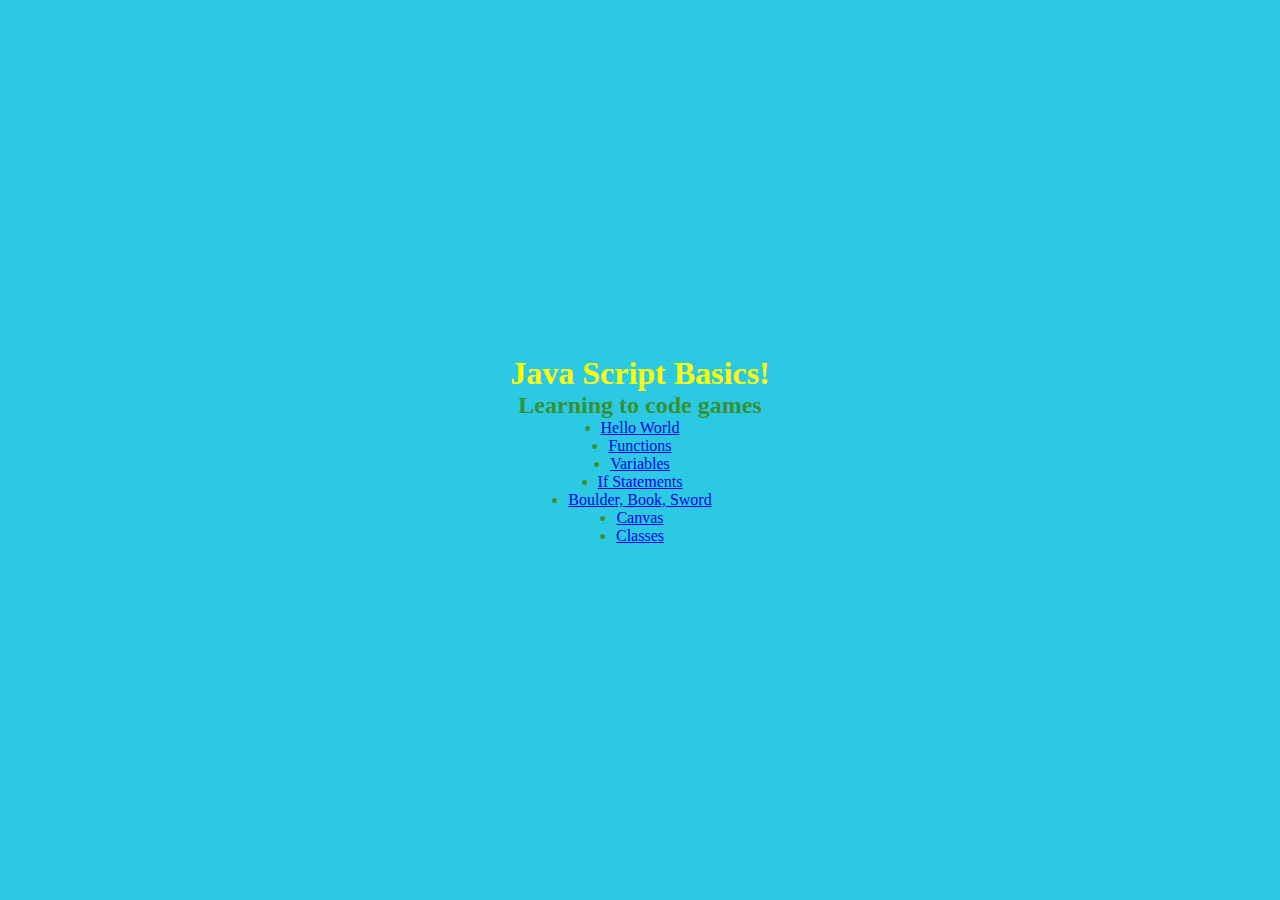
<file: index.html>
<!DOCTYPE html>
<html lang="en">

<head>
    <meta charset="UTF-8">
    <meta name="viewport" content="width=device-width, initial-scale=1.0">
    <title>JavaScript Basics!</title>
    <link rel="stylesheet" href="css/style.css">
</head>

<body>
    <h1 style="color: yellow;">Java Script Basics!</h1>
    <h2>Learning to code games</h2>

    <ul>
    <li><a href="hello-world.html">Hello World</a></li>
    </ul>

    <ul>
    <li><a href="functions.html">Functions</a></li>
    </ul>


    <ul>
    <li><a href="variables.html">Variables</a></li>
    </ul>



    <ul>
    <li><a href="if-statements.html">If Statements</a></li>
    </ul>
    

    
    <ul>
    <li><a href="rps.html">Boulder, Book, Sword</a></li>
    </ul>
    
    <ul>
        <li><a href="canvas-basics.html">Canvas</a></li>
        </ul>

    <ul>
        <li><a href="classes.html">Classes</a></li>
        </ul>

    


</body>

</html>
</file>
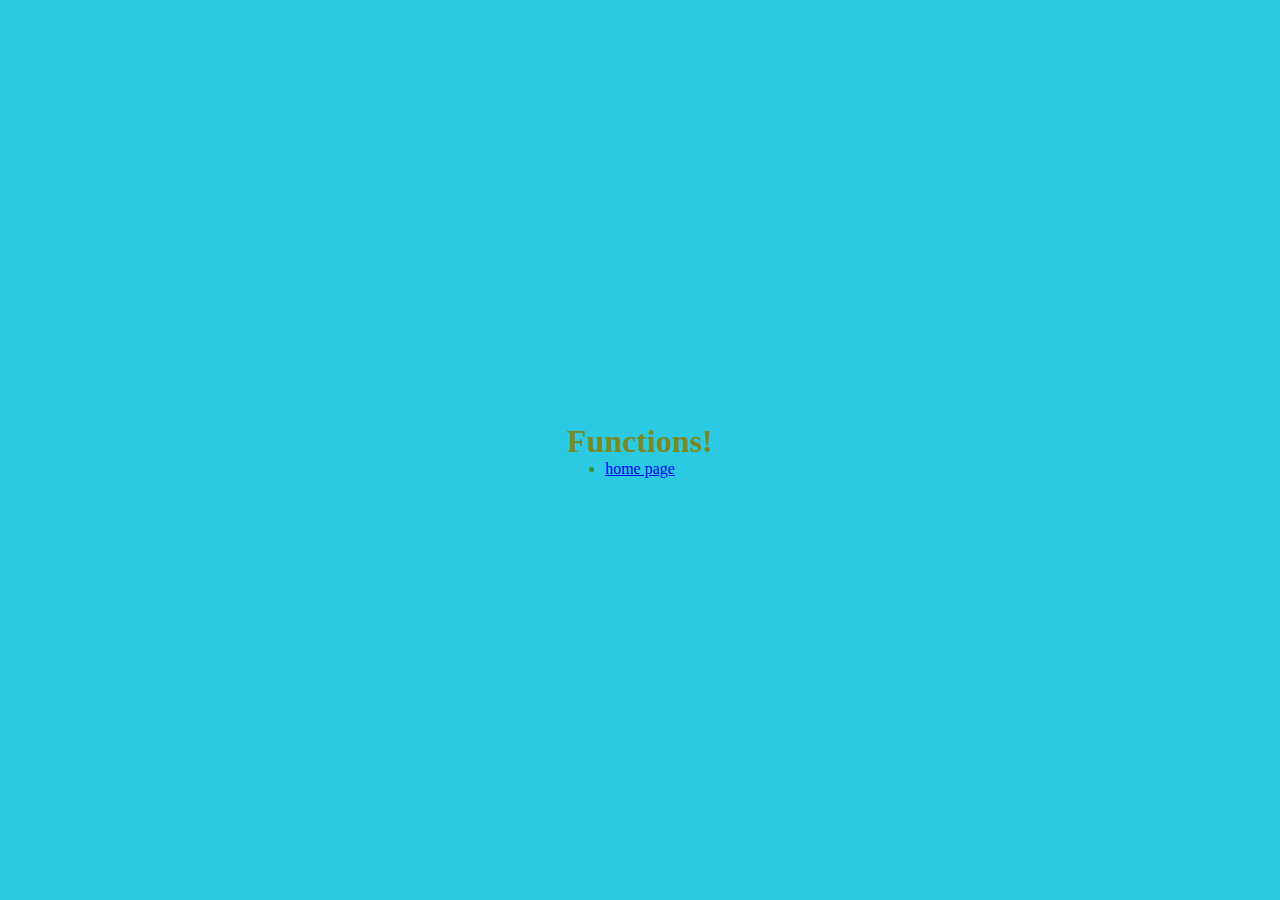
<file: classes.html>
<!DOCTYPE html>
<html lang="en">

<head>
    <meta charset="UTF-8">
    <meta name="viewport" content="width=device-width, initial-scale=1.0">
    <title>Classes!</title>
    <link rel="stylesheet" href="css/style.css">
</head>

<body>
    <h1 style="color: rgb(122, 138, 34);">Functions!</h1>


    <script src="scripts/classes.js"></script>


    <ul>
    <li><a href="index.html">home page</a></li>
    </ul>
        

</body>

</html>
</file>
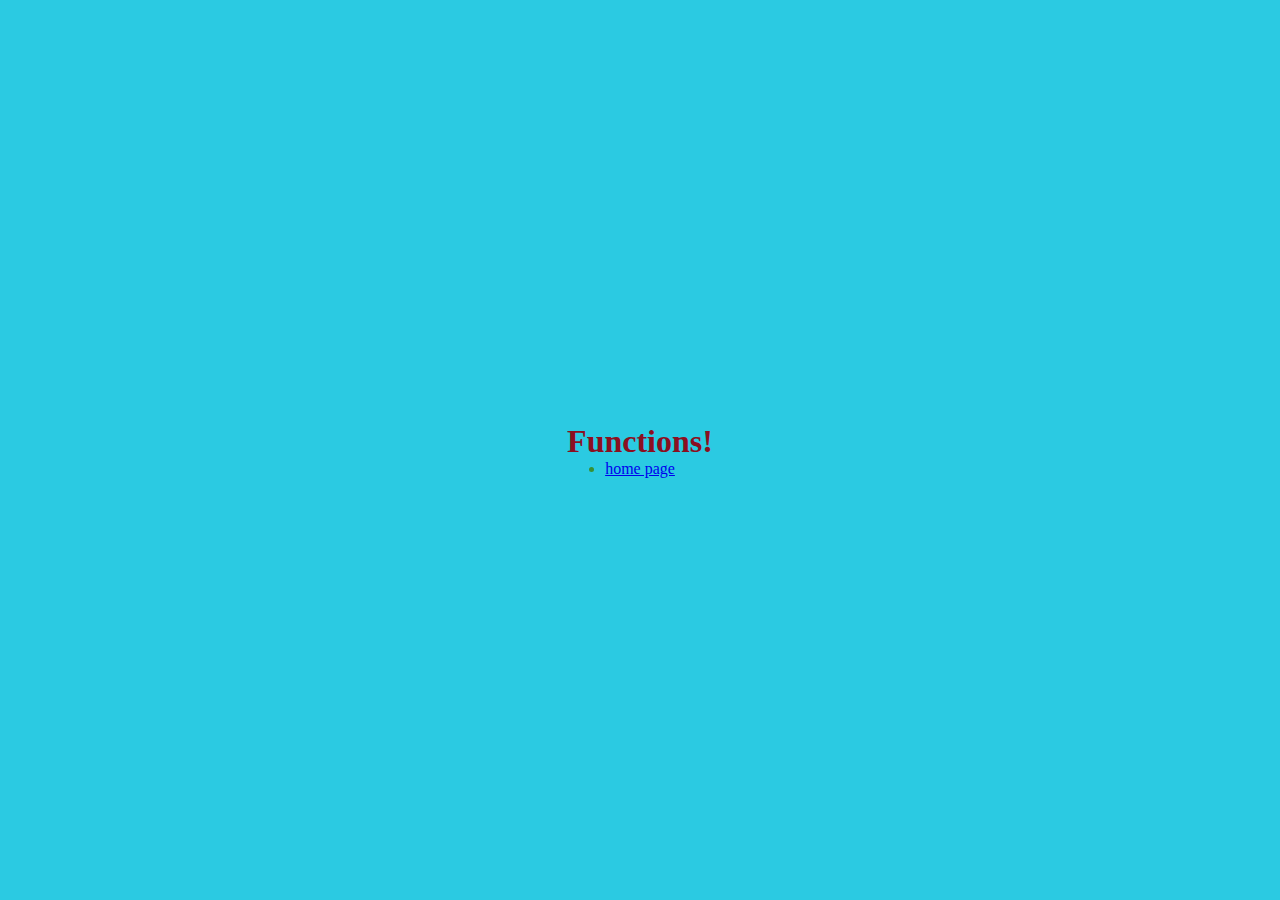
<file: functions.html>
<!DOCTYPE html>
<html lang="en">

<head>
    <meta charset="UTF-8">
    <meta name="viewport" content="width=device-width, initial-scale=1.0">
    <title>Functions!</title>
    <link rel="stylesheet" href="css/style.css">
</head>

<body>
    <h1 style="color: rgb(139, 15, 33);">Functions!</h1>


    <script src="scripts/functions.js"></script>


    <ul>
    <li><a href="index.html">home page</a></li>
    </ul>
        

</body>

</html>
</file>
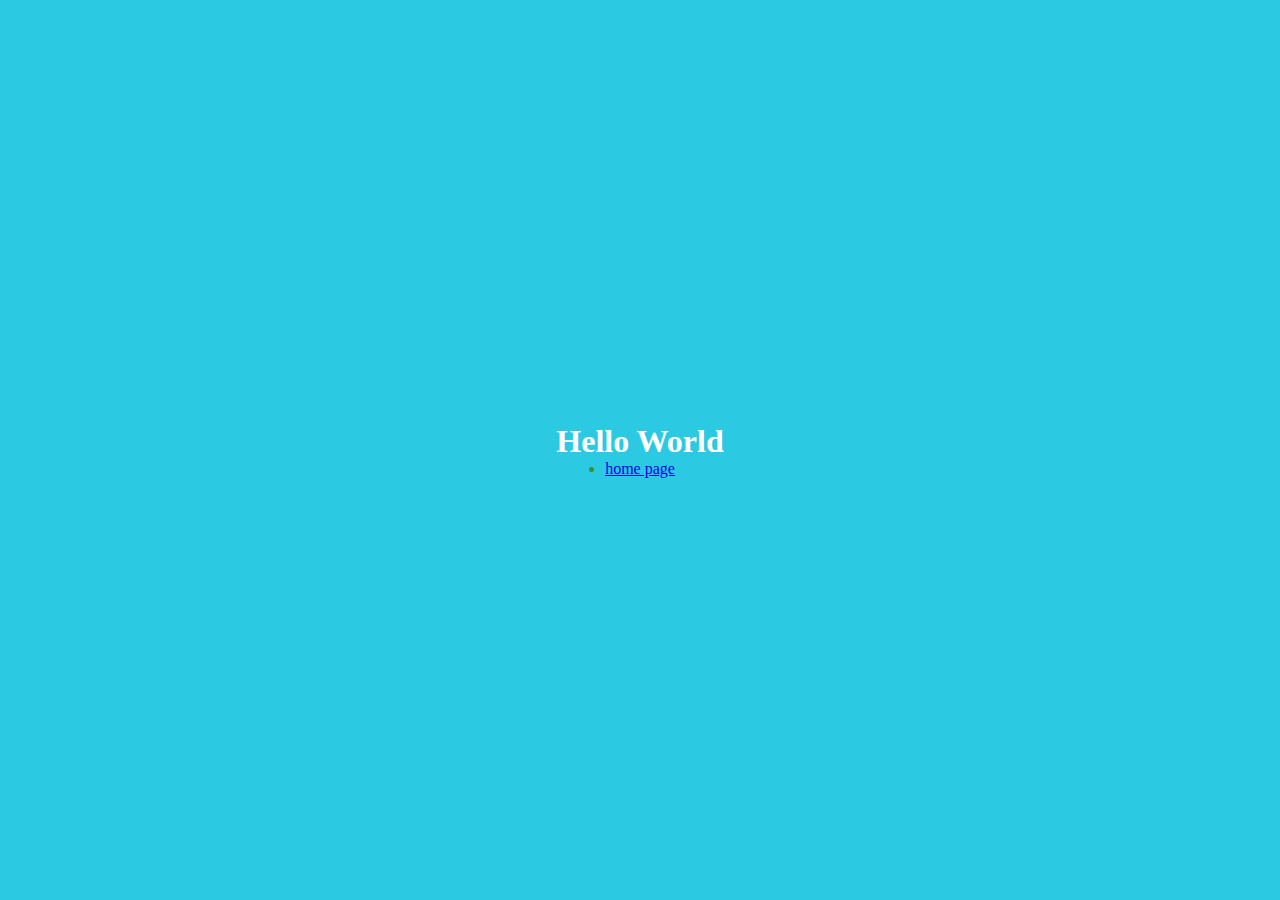
<file: hello-world.html>
<!DOCTYPE html>
<html lang="en">

<head>
    <meta charset="UTF-8">
    <meta name="viewport" content="width=device-width, initial-scale=1.0">
    <title>Java Script Basics!</title>
    <link rel="stylesheet" href="css/style.css">
</head>

<body>
    <h1 style="color: rgb(255, 255, 255);">Hello World</h1>
    
    <script src="scripts/hello-world.js"></script>


    <ul>
    <li><a href="index.html">home page</a></li>
    </ul>
    


</body>

</html>
</file>
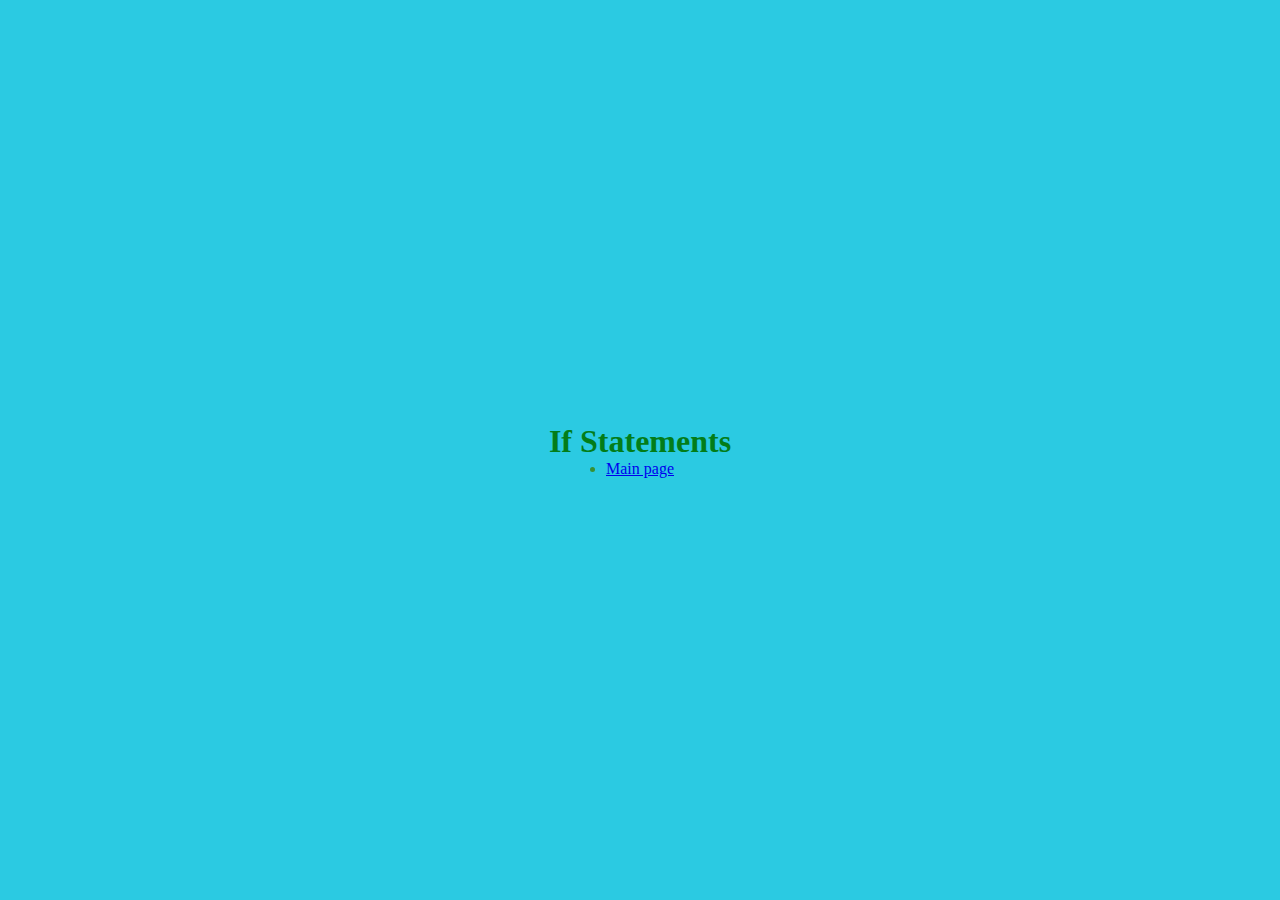
<file: if-statements.html>
<!DOCTYPE html>
<html lang="en">

<head>
    <meta charset="UTF-8">
    <meta name="viewport" content="width=device-width, initial-scale=1.0">
    <title>If Statements!</title>
    <link rel="stylesheet" href="css/style.css">
</head>

<body>
    <h1 style="color: rgb(3, 125, 25);">If Statements</h1>
   
    <script src="scripts/if-statements.js"></script>

    <ul>
    <li><a href="index.html">Main page</a></li>
    </ul>



</body>

</html>
</file>
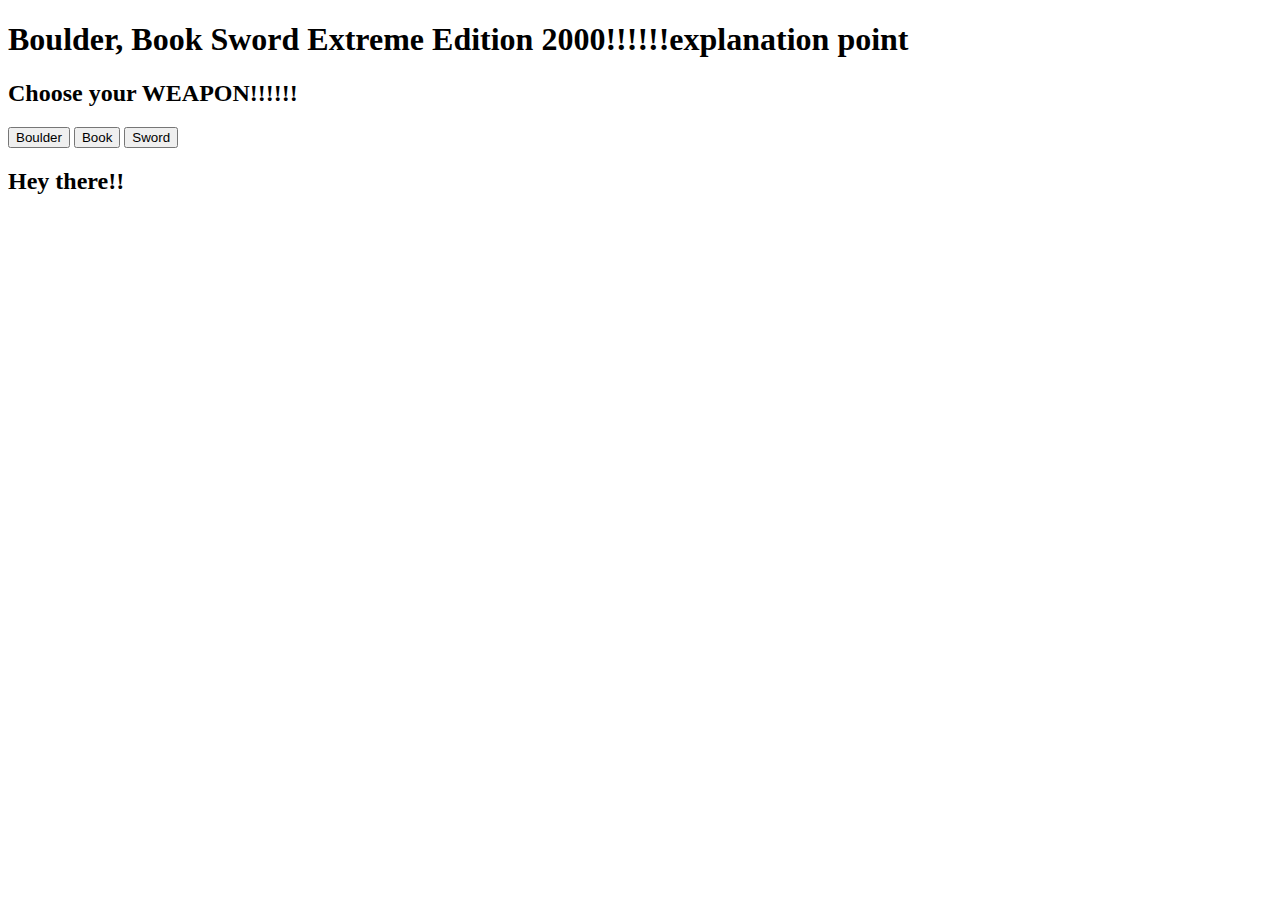
<file: rps.html>
<!DOCTYPE html>
<html lang="en">

<head>
    <meta charset="UTF-8">
    <meta name="viewport" content="width=device-width, initial-scale=1.0">
</head>

<body>
    <h1>Boulder, Book Sword Extreme Edition 2000!!!!!!explanation point</h1>
    
    <div id="player-controls">
        <h2>Choose your WEAPON!!!!!!</h2>
        <button id="btn-rock">Boulder</button>
        <button id="btn-paper">Book</button>
        <button id="btn-scissors">Sword</button>
    </div>

    <h2 id="game-results"></h2>

    <div id="game-restart" style="display: none;">
        <h3>Do you want to play again?</h3>
        <button id="btn-restart">Play Again!</button>
    </div>

    <script src="scripts/rps-game.js"></script>

</body>

</html>
</file>
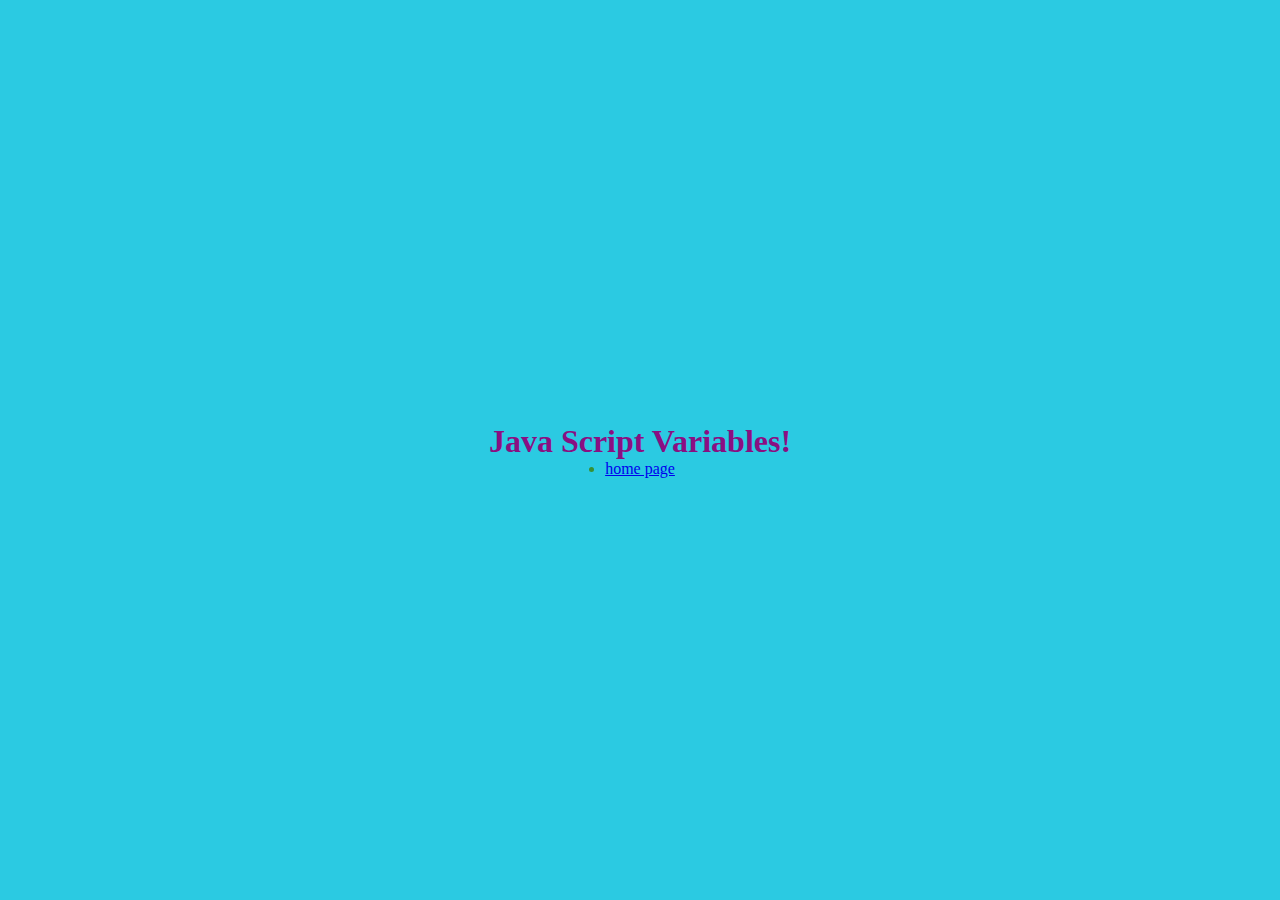
<file: variables.html>
<!DOCTYPE html>
<html lang="en">

<head>
    <meta charset="UTF-8">
    <meta name="viewport" content="width=device-width, initial-scale=1.0">
    <title>JavaScript Variable</title>
    <link rel="stylesheet" href="css/style.css">
</head>

<body>
    <h1 style="color: rgb(138, 15, 130);">Java Script Variables!</h1>
 

    <script src="scripts/variables.js"></script>


    <ul>
    <li><a href="index.html">home page</a></li>
    </ul>
        

</body>

</html>
</file>
<file: css/style.css>
* {
	margin: 0;
	padding: 0;
	box-sizing: border-box;
}

body {
	width: 100vw;
	height: 100vh;
	display: flex;
	flex-direction: column;
	justify-content: center;
	align-items: center;
	background-color: rgb(43, 202, 226);
	color: rgba(57, 139, 36, 0.912);
}

#game-canvas {
	width: 800px;
	height: 600px;
	border: solid 1px black;
}
</file>
